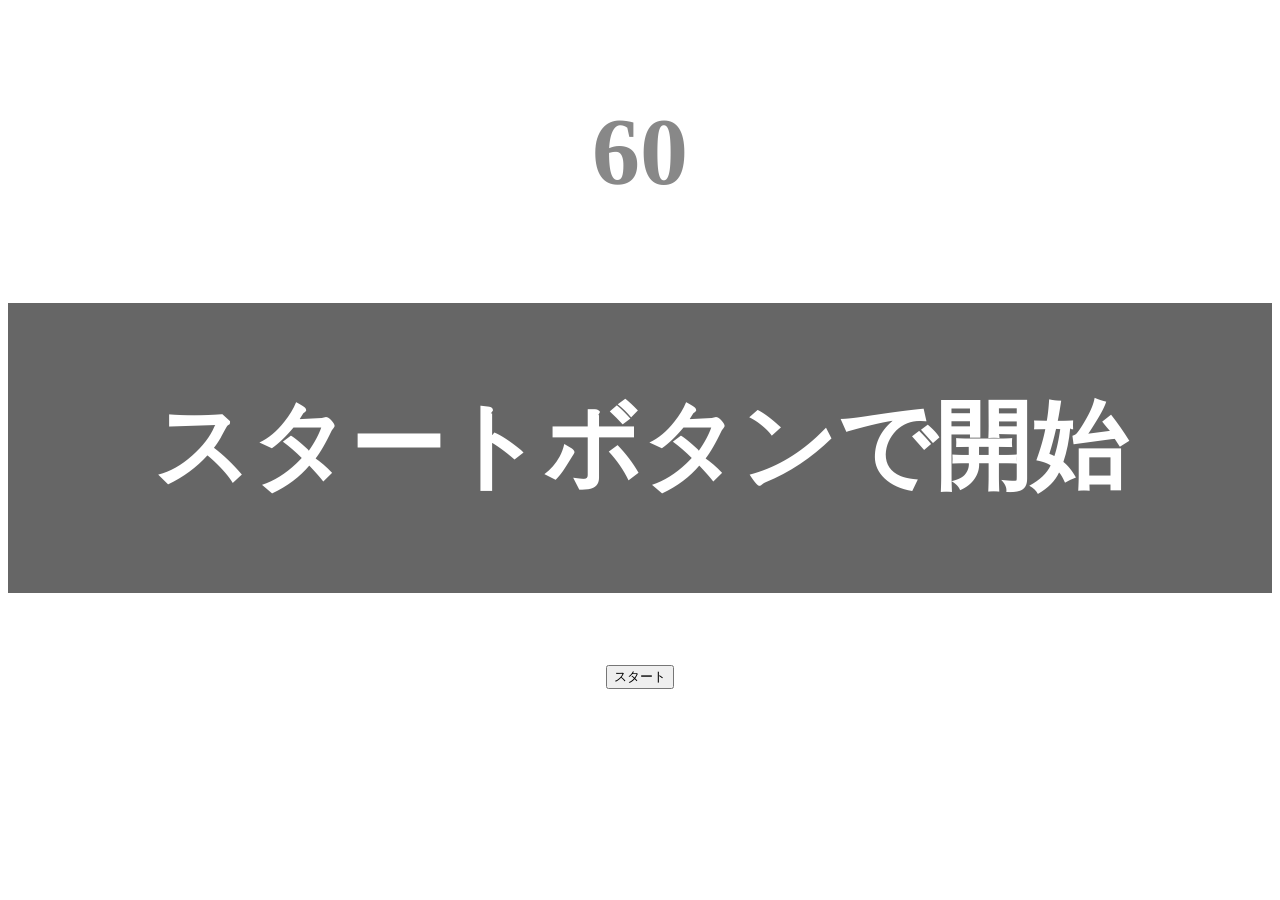
<file: kadai_tutorial_output/index.html>
<!DOCTYPE html>
<html lang="ja">

<head>
  <title>タイピングゲーム</title>
  <meta charset="UTF-8">
  <meta name="description" content="[JavaScript応用編]簡易的なタイピングゲームです。">
  <meta name="viewport" content="width=device-width, initial-scale=1.0">
  <link rel="stylesheet" href="style.css">
</head>

<body>
  <p id="count" class="count">60</p>
  <div id="wrap" class="wrap">
    <span id="typed" class="typed"></span><span id="untyped"></span>
  </div>
  <button id="start">スタート</button>
  <script type="text/javascript" src="main.js"></script>

</body>

</html>
</file>
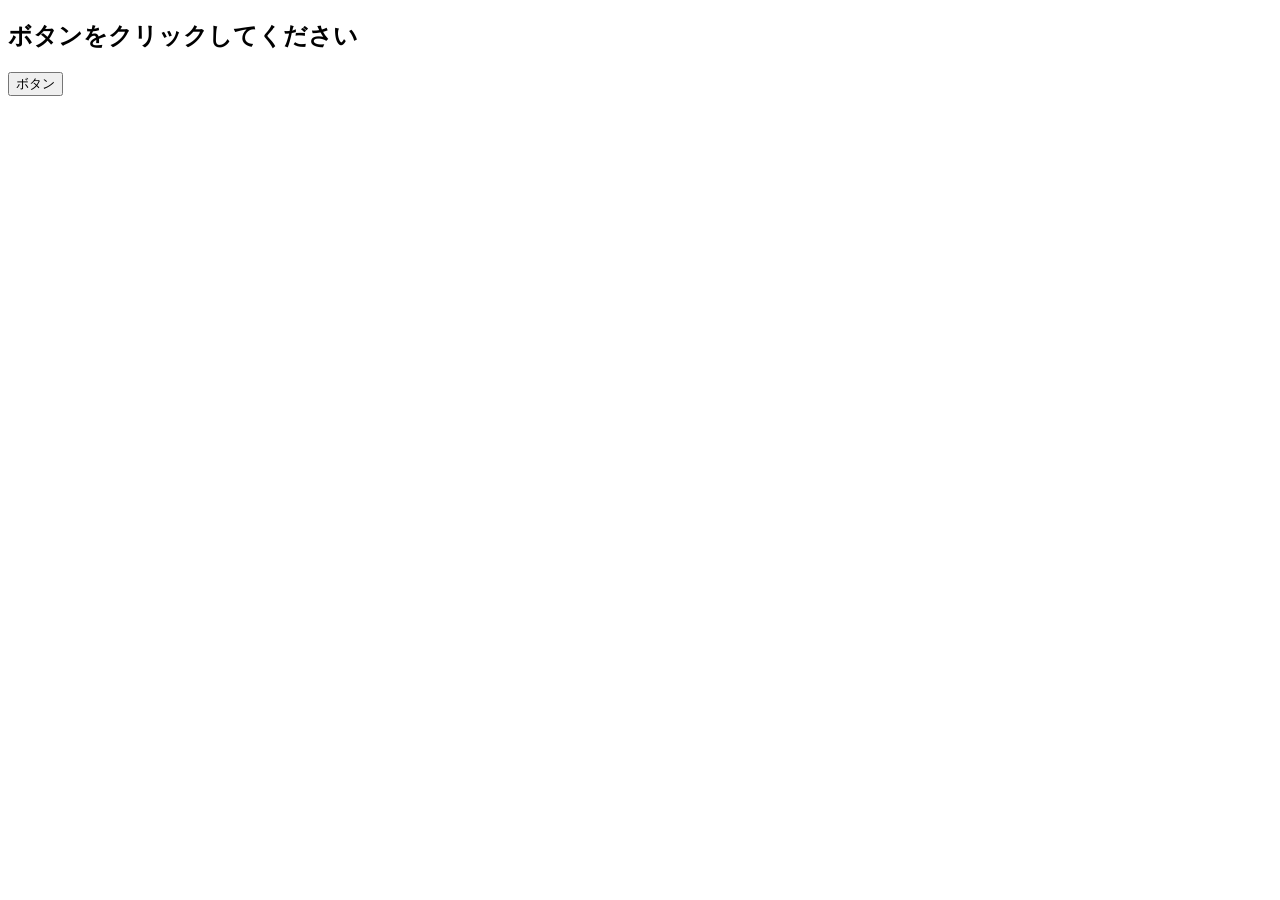
<file: kadai_020/event.html>
<!DOCTYPE html>
<html lang="ja">

<head>
  <title>JavaScriptの基礎を学ぼう_20章課題</title>
  <meta charset="UTF-8">
</head>


<body>
  <h2 id="text">ボタンをクリックしてください</h2>
  <button id="btn">ボタン</button>
  <script src="event.js"></script>
</body>

</html>
</file>
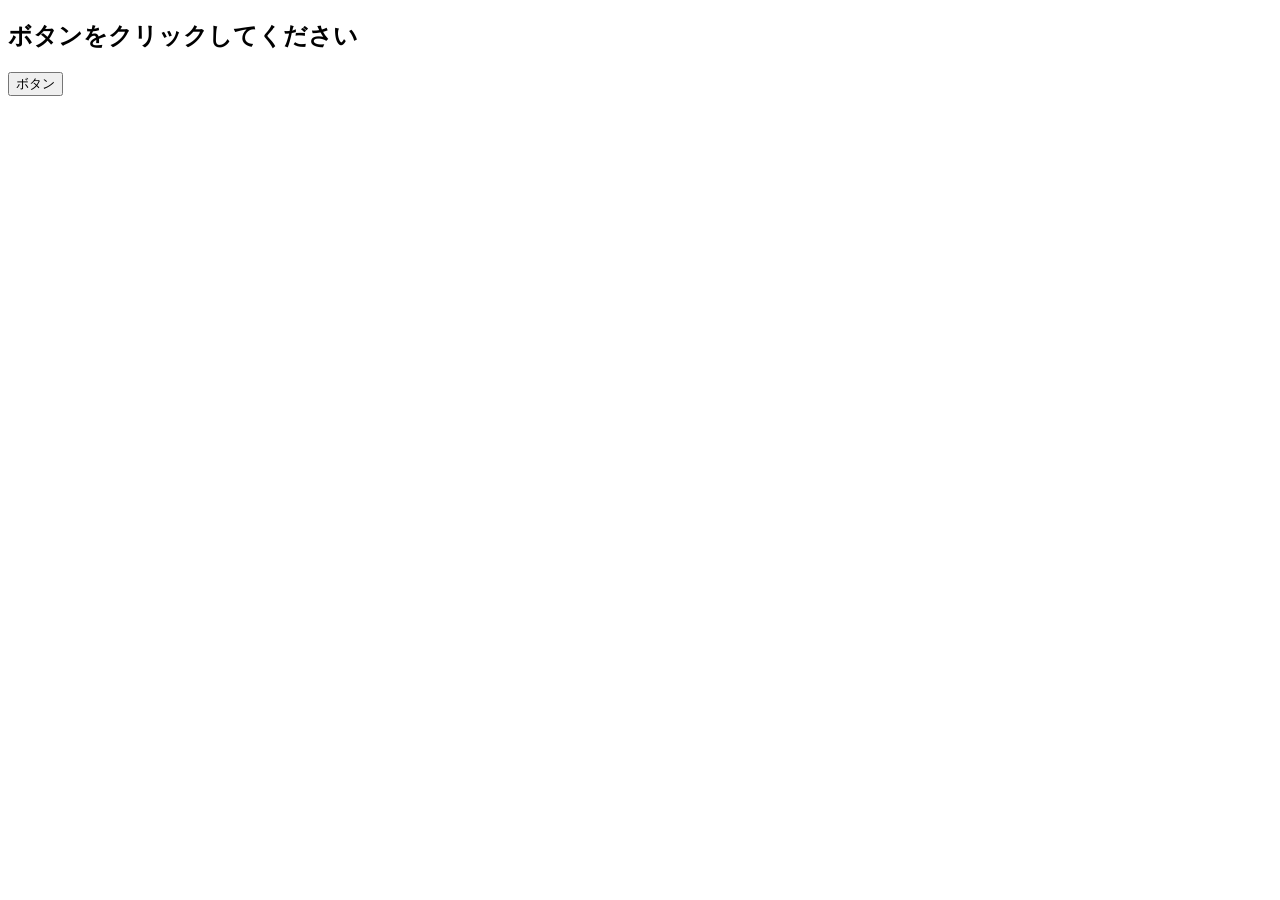
<file: kadai_021/event.html>
<!DOCTYPE html>
<html lang="ja">
<head>
  <title>JavaScriptの基礎を学ぼう_21章課題</title>                                 
  <meta charset="UTF-8">
</head>

<body>
  <h2 id="text">ボタンをクリックしてください</h2>
  <button id="btn">ボタン</button>
  <script src="event.js"></script>
<body>

</html>
</file>
<file: kadai_tutorial_output/style.css>
/*タイピングゲーム全体*/
body {
  font-size: 6em;
  text-align: center;
}

/*ゲームの残り秒数が表示されるタイマーの領域*/
.count {
  margin: none;
  font-weight: bold;
  color: #888;
}

/*テキストが表示される領域*/
.wrap {
  margin-top: 20px;
  padding: 80px 20px 80px 20px;
  background-color: #666;
  font-weight: bold;
  color: #ffff;
}

/*正しくタイプされた場合のテキスト*/
.typed {
  color: lightgreen;
}

/*ミスタイプだった場合の背景色*/
.mistyped {
  background-color: red;
}
</file>
